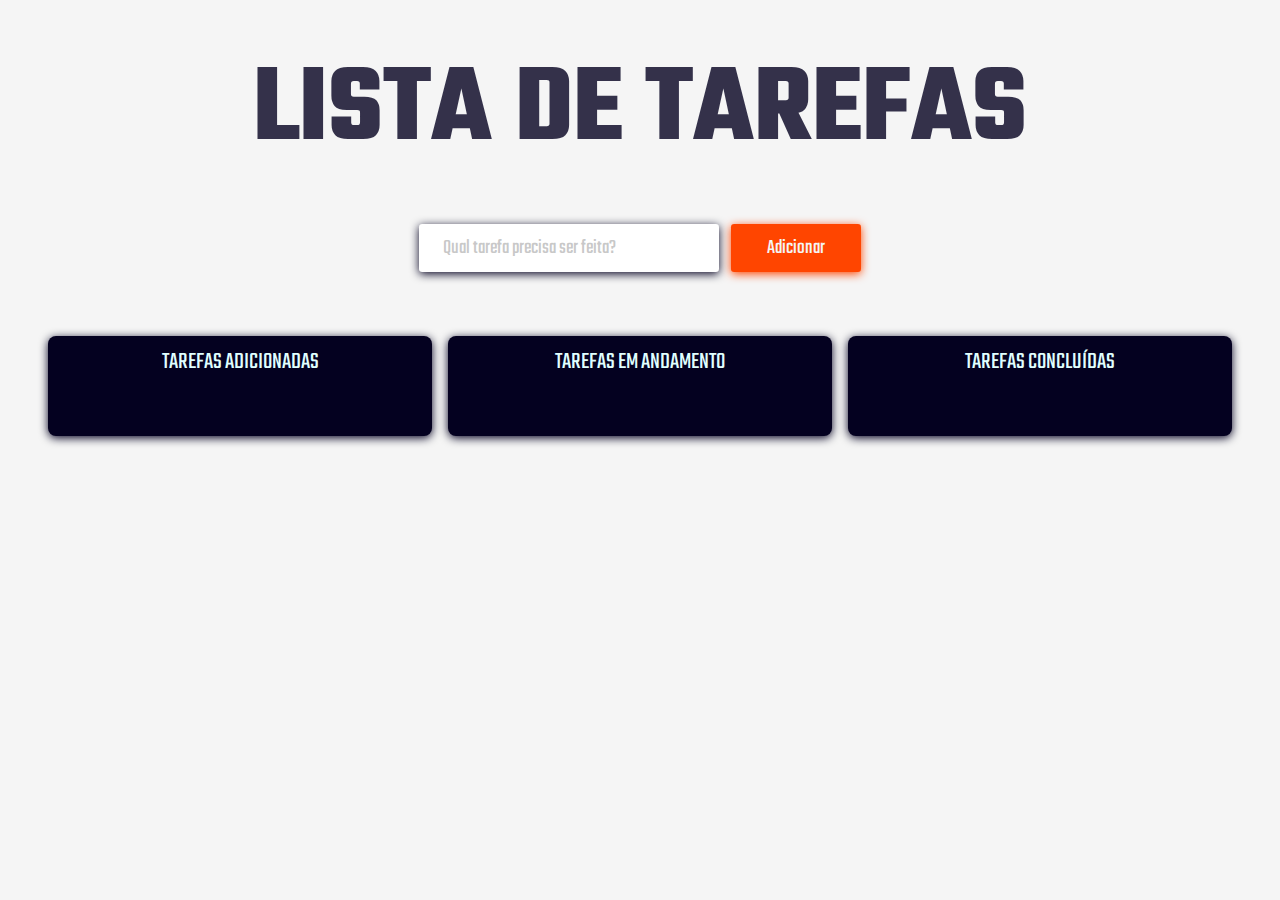
<file: index.html>
<!DOCTYPE html>
<html lang="en">
<head>
    <meta charset="UTF-8">
    <meta http-equiv="X-UA-Compatible" content="IE=edge">
    <meta name="viewport" content="width=device-width, initial-scale=1.0">
    <link rel="stylesheet" href="https://cdn.jsdelivr.net/npm/bootstrap-icons@1.10.3/font/bootstrap-icons.css">
    <link rel="stylesheet" href="css/index.css">
    <title>TODO LIST</title>
</head>
<body>
    <header>
        <h1>Lista de Tarefas</h1>
        <div class="tarefa-container">
            <p class="user-input-erro"></p>
            <input type="text" name="field" id="user-input" placeholder="Qual tarefa precisa ser feita?">
            <button id="btn">Adicionar</button>
        </div>
    </header>
    <main>
        <div class="column">
            <p>Tarefas Adicionadas</p>
            <ul class="fazer"></ul>
        </div>
        <div class="column">
            <p>Tarefas em Andamento</p>
            <ul class="fazendo"></ul>
        </div>
        <div class="column">
            <p>Tarefas Concluídas</p>
            <ul class="concluido"></ul>
        </div>
    </main>
    <script src="/js/script.js"></script>
</body>
</html>
</file>
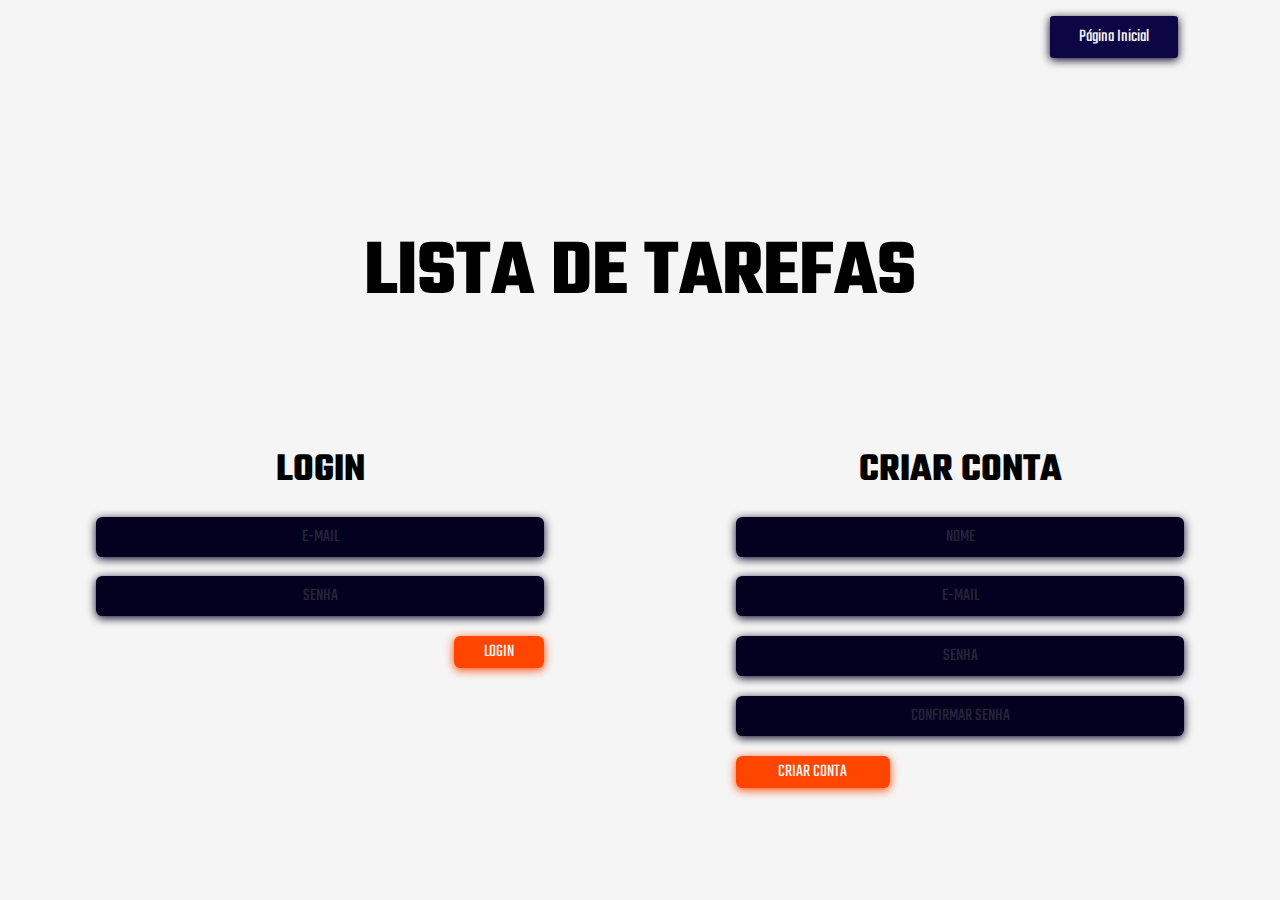
<file: login.html>
<!DOCTYPE html>
<html lang="en">
<head>
    <meta charset="UTF-8">
    <meta http-equiv="X-UA-Compatible" content="IE=edge">
    <meta name="viewport" content="width=device-width, initial-scale=1.0">
    <link rel="stylesheet" href="css/login.css">
    <title>Login</title>
</head>
<body>
    <header>
        <nav class="navbar">
            <ul class="list-items">
                <li class="li-nav"><a href="index.html">Página Inicial</a></li>
            </ul>
        </nav>
    </header>
    <h1>lista de tarefas</h1>
    <form class="login-form" action="#" method="post">
        <h2>Login</h2>
        <div class="user-input">
            <input type="email" name="email" id="email" placeholder="e-mail">
        </div>
        <div class="user-input">
            <input type="password" name="password" id="password" placeholder="senha">
        </div>
        <button class="log-button" type="submit">Login</button>
    </form>
    <form class="register-form" action="#" method="post">
        <h2>Criar conta</h2>
        <div class="user-input">
            <input type="text" name="name" id="name" placeholder="Nome">
        </div>
        <div class="user-input">
            <input type="email" name="email" id="reg-email" placeholder="e-mail">
        </div>
        <div class="user-input">
            <input type="password" name="password" id="reg-password" placeholder="senha">
        </div>
        <div class="user-input">
            <input type="password" name="password" id="conf-reg-password" placeholder="confirmar senha">
        </div>
        <button class="reg-button" type="submit">Criar Conta</button>
    </form>
</body>
</html>
</file>
<file: css/index.css>
@import url('https://fonts.googleapis.com/css2?family=Teko&display=swap');

* {
    margin: 0;
    padding: 0;
    box-sizing: border-box;
}



body {
    font-family: 'Teko', sans-serif;
    text-transform: uppercase;
    background-color: #f5f5f5;
}

.message {
    color: rgb(4, 1, 32);
    text-align: center;
    margin-top: 20vh;
}

header {
    width: 90%;
    margin: auto;
    text-align: center;
}

.list-items {
    list-style: none;
    display: flex;
    gap: 1em;
    justify-content: end;
}

.list-items li {
    background-color: rgb(12, 6, 68);
    padding: .5rem;
    font-size: 1.3rem;
    box-shadow: 0 2px 10px rgb(4, 1, 32);
    width: 10vw;
    transition: .7s;
    border-radius: .2rem;
}


@media screen and (max-width: 1000px) {
    .list-items li {
        width: 16vw;
        font-size: 1rem;
    }    
}

@media screen and (max-width: 480px) {
    .list-items li {
        width: 20vw;
        font-size: .8rem;
    }    
}



.list-items li:hover {
    background-color: orangered;
}

a {
    color: whitesmoke;
    text-decoration: none;
}

header h1 {
    font-size: 7rem;
    opacity: .8;
    color: rgb(4, 1, 32);
    margin-top: 2rem;
}

@media screen and (max-width: 650px) {
    header h1 {
        font-size: 17vw;
    }
    
}

header #user-input, header #btn {
    font-family: 'Teko', sans-serif;
    font-size: 1.3rem;
    border-radius: .2rem;
    height: 3rem;
    border-color: rgb(45, 48, 51);
    margin-top: 2rem;
}

header #user-input {
    padding-left: 1.5rem;
    min-width: 300px;
    max-width: 500px;
    border: none;
    outline: none;
    box-shadow: 0 2px 10px rgb(4, 1, 32);
}

#user-input::placeholder {
    opacity: .4;
}

header #btn {
    min-width: 130px;
    max-width: 300px;  
    background-color: orangered;
    color: whitesmoke;
    transition: 1s;
    border: none;
    cursor: pointer;
    margin-left: 10px;
    box-shadow: 0 2px 10px orangered;
    transition: .7s;
}

header #btn:hover {
    background-color: rgb(7, 2, 54);
    box-shadow: 0 2px 10px rgb(4, 1, 32);
}

@media screen and (max-width: 580px) {
    header #user-input {
        min-width: 150px;
        max-width: 350px;
        font-size: 1rem;
        padding-left: .5rem;
    }
    header #btn {
        min-width: 100px;
        max-width: 230px;
        font-size: 1rem;
    }
    
}

main {
    display: grid;
    grid-template-columns: repeat(auto-fill, minmax(200px, 30vw));
    align-items: flex-start;
    justify-content: center;
    gap: 1em;
    padding: 2em 0;
    margin-top: 2rem;
}

@media screen and (max-width: 850px) {
    main  {
        grid-template-columns: 1fr;  
    } 
    main .columns {
        width: 80vw;
        justify-self: center;
    }
}
    

main div {
    background-color: rgb(4, 1, 32);
    width: 30vw;
    min-height: 100px;
    border-radius: .5rem;
    box-shadow: 0 2px 10px rgb(4, 1, 32);
}

main div p {
    font-size: 1.5rem;
    text-align: center;
    color: lightcyan;
    line-height: 1.3rem;
    padding: 1rem;
    
}

main div ul {
    list-style: none;
    margin: 10px auto 20px;
    padding: 0 1rem;
    word-wrap: break-word;
}


ul li {
    color: rgb(4, 1, 32);
    background-color: rgb(255, 255, 255);
    margin: 10px 0;
    border-radius: .2rem;
    padding: .4rem;
    cursor: pointer;
    border: none;
}
</file>
<file: css/login.css>
@import url('https://fonts.googleapis.com/css2?family=Teko&display=swap');

:root {
    --ff: 'Teko', sans-serif;
}

* {
    padding: 0;
    margin: 0;
    box-sizing: border-box;
}

body {
    background-color: #f5f5f5;
    height: 100vh;
    display: grid;
    grid-template-columns: repeat(2, 1fr);
    justify-items: center;
}

header {
    grid-column: 1 / 3;
    justify-self: flex-end;
    margin: 1rem 8vw 0 0;
}

.list-items {
    list-style: none;
    font-family: var(--ff);
    text-align: center;
}

.list-items li {
    background-color: rgb(12, 6, 68);
    padding: .5rem;
    font-size: 1.125rem;
    box-shadow: 0 2px 10px rgb(4, 1, 32);
    width: 10vw;
    transition: .7s;
    border-radius: .2rem;
}

@media screen and (max-width: 900px) {
    .list-items li {
        width: 15vw;
        font-size: .9rem;
    }    
}

@media screen and (max-width: 500px) {
    .list-items li {
        width: 20vw;
    }
}

@media screen and (max-width: 370px) {
    .list-items li {
        width: 25vw;
        font-size: .8rem;
    }
}



.list-items li:hover {
    background-color: orangered;
}

a {
    color: whitesmoke;
    text-decoration: none;
}

h1 {
    font-family: var(--ff);
    text-transform: uppercase;
    font-size: 5rem;
    grid-column: 1 / 3;
    margin-top: 3rem;
}

form {
    text-transform: uppercase;
    font-family: var(--ff);
    
}

h2 {
    text-align: center;
    font-size: 2.5rem;
}

input, button {
    border: none;
    font-family: inherit;
    font-size: 1.125rem;
    border-radius: .4rem;
    text-align: center;
    color: whitesmoke;
    text-transform: inherit;
    margin: 1em 0 .1em;
}

input {
    min-width: 30vw;
    width: 35vw;
    min-height: 25px;
    max-height: 40px;
    padding: 1rem;
    outline: none;
    background-color: rgb(4, 1, 32);
    box-shadow: 0px 2px 10px rgb(4, 1, 32);
}

input::placeholder {
    opacity: .3;
}

button {
    width: 7vw;
    height: 2rem;
    background-color: orangered;
    box-shadow: 0px 2px 10px orangered;
    cursor: pointer;
    transition: .6s;
}

button:hover {
    background-color: orange;
    box-shadow: 0 2px 10px orange;
}

.login-form {
    text-align: end;
}

.reg-button {
    width: 12vw;
}


@media screen and (max-width: 750px) {
    body {
        grid-template-columns: 1fr;
    }
    h1 {
        font-size: 10vw;
    }
    h2 {
        font-size: 5.5vw;
    }

    .login-form h2 {
        margin-top: 3rem;
    }

    .login-form, .register-form {
        text-align: start;
        grid-column: 1 / 2;
        margin: 1rem 0;
    }
    
    .login-form {
        border-bottom: 2px solid rgb(4, 1, 32);
        border-top: 2px solid rgb(4, 1, 32);
    }

    input {
        width: 65vw;
        font-size: 1.05rem;
    }

    button {
        margin-bottom: 4rem;
        width: 15vw;
    }
    .reg-button {
        width: 25vw;
    }
    
}
</file>
